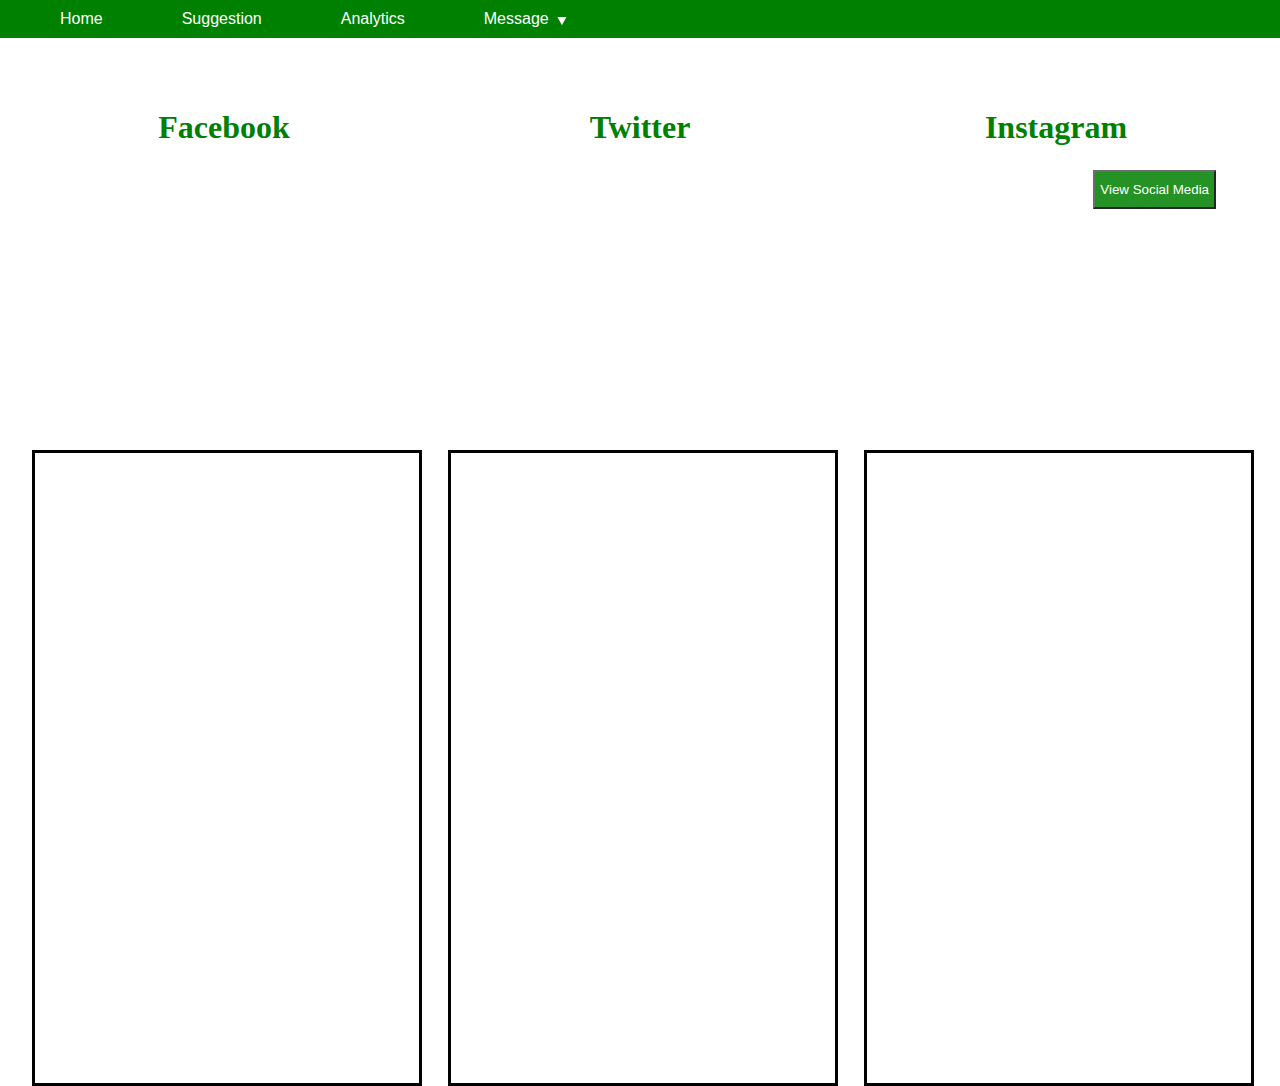
<file: index.html>
<!DOCTYPE html>
<html>

<head>
	<title>Social Media Manager</title>
	<link href="css/index.css" type="text/css" rel="stylesheet"></link>
</head>

<body>
	<div class="nav-ribbon">
		<a class="link">
			<button class="home-button">Home</button>
		</a>
		<a class="link">
			<button class="suggestion-button">Suggestion</button>
		</a>
		<a class="link">
			<button class="link-button">Analytics</button>
		</a>
		<a class="dropdown">
			<button class="dropdown-button">Message
			<img class="arrow" src="img/downwardArrow.png"></img>
			</button>
		</a>
		<a class="notifcations"></a>
	</div>
	
	<div class="message-dropdown">
		<ol class="message-dropdown-content">
			<!-- make the list include a href to a new page-->
			<li class="dropdown-list">
				<a href="test.html">
					<button class="messaging-buttons">
						<span>New Message</span>
					</button>
				</a>
			</li>
			<li class="dropdown-list">
				<a href="test.html">
					<button class="messaging-buttons">
						<span>Inbox</span>
					</button>
				</a>	
			</li>
			<li class="dropdown-list">
				<a href="test.html">
					<button class="messaging-buttons">
						<span>Sent Messages</span>
					</button>
				</a>
			</li>
		</ol>
	</div>
	
	
	<div class="social-media-ribbon">
		<h1 id="float-left">Facebook</h1>
		<h1 id="center">Twitter</h1>
		<h1 id="float-right">Instagram</h1>
		<p style="clear:both"></p>
	</div>
	
	<div class="content-viewer">
		<button id="dropdown-button-2">View Social Media</button>
		<div class="dropdown-content">
			<input name="checkbox" type="checkbox" value="Facebook" checked>Facebook</input><br>
			<input name="checkbox" type="checkbox" value = "Twitter" checked>Twitter</input><br>
			<input name="checkbox" type="checkbox" value = "Instagram" checked>Instagram</input><br>
			<button class="submit-button">Submit</button>
		</div>
	</div>
	
	<div class="content">
		<div id="content-facebook">
		</div>
		<div id="content-twitter">
		</div>
		<div id="content-instagram">
		</div>
	
	</div>
	
	<script src='https://code.jquery.com/jquery-3.1.0.min.js'></script>
	<script src="js/index.js"></script>

</body>

</html>
</file>
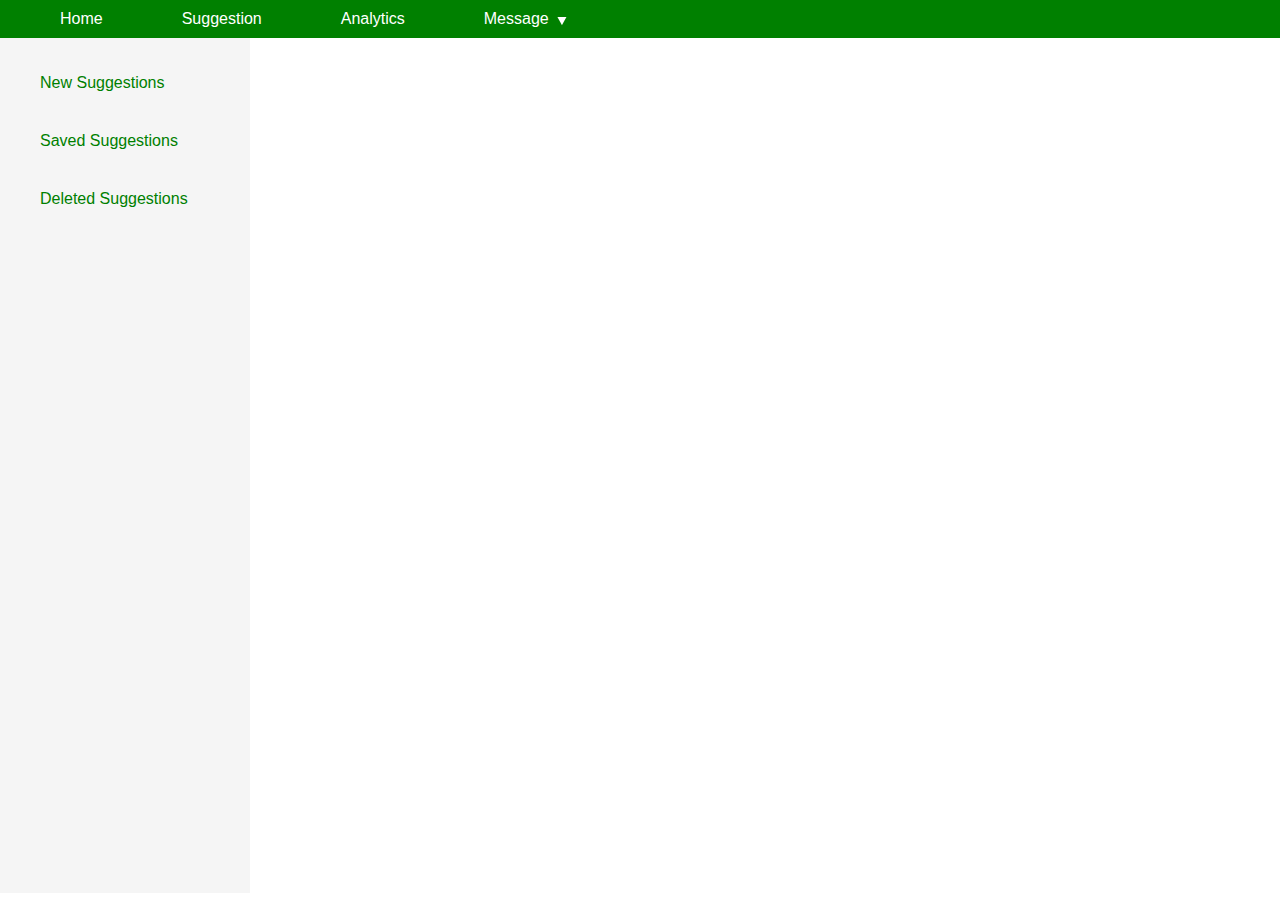
<file: suggestions.html>
<!DOCTYPE html>
<html>

<head>
	<title>Social Media Manager</title>
	<link href="css/suggestions.css" type="text/css" rel="stylesheet"></link>
</head>

<body>
	<div class="nav-ribbon">
		<a class="link">
			<button class="home-button">Home</button>
		</a>
		<a class="link">
			<button class="suggestion-button">Suggestion</button>
		</a>
		<a class="link">
			<button class="link-button">Analytics</button>
		</a>
		<a class="dropdown">
			<button class="dropdown-button">Message
			<img class="arrow" src="img/downwardArrow.png"></img>
			</button>
		</a>
		<a class="notifcations"></a>
	</div>
	
	<div class="message-dropdown">
		<ol class="message-dropdown-content">
			<!-- make the list include a href to a new page-->
			<li class="dropdown-list">
				<a href="test.html">
					<button class="messaging-buttons">
						<span>New Message</span>
					</button>
				</a>
			</li>
			<li class="dropdown-list">
				<a href="test.html">
					<button class="messaging-buttons">
						<span>Inbox</span>
					</button>
				</a>	
			</li>
			<li class="dropdown-list">
				<a href="test.html">
					<button class="messaging-buttons">
						<span>Sent Messages</span>
					</button>
				</a>
			</li>
		</ol>
	</div>
	
	<div id="left-section"> 
		<ol id="table-of-contents">
			<li>
				<button class="suggestion-buttons">
					<span>New Suggestions</span>
				</button>
			</li>
			<li>
				<button class="suggestion-buttons">
					<span>Saved Suggestions</span>
				</button>
			</li>			
			<li>
				<button class="suggestion-buttons">
					<span>Deleted Suggestions</span>
				</button>
			</li>			
		</ol>
	</div>

	<script src='https://code.jquery.com/jquery-3.1.0.min.js'></script>
	<script src="js/suggestions.js"></script>
	
</body>

</html>
</file>
<file: css/index.css>
body {
	margin:0px;
}

.nav-ribbon {
	background-color: green;
	padding: 0px 10px;
	color: white;
	font-size: 16px;
}

.link, .dropdown {
	padding: 0px 15px 0px 40px;
}

.home-button, .suggestion-button, .dropdown-button, .link-button{
	background-color: green;
    color: white;
    border-color: transparent;
    font-size: 16px;
    border: 0px;
	padding: 10px;
}

.arrow {
	top: 1%;
    left: 550px;
    position: absolute;
}

.dropdown-button {
	padding-right: 25px;
}

.message-dropdown-content {
    list-style-type: none;
    left: 472.5px;
    position: absolute;
    margin: 0px;
	padding-left: 0px;
	background-color: whitesmoke;
}

.messaging-buttons {
	height: 30px;
	width: 100px;
	background-color: whitesmoke;
	color:green;
	text-align: left;
	padding: 0px 10px 0px 20px;
	border-width:0;
	z-index:10;
	position:relative;
}

.messaging-buttons:hover {
	color: white;
	background-color: green;
	opacity: 0.9;
}

.social-media-ribbon {
    margin: 0px 10px 0px 10px;
    padding: 50px;
    background-color: white;
    color: green;

}

#float-left, #center, #float-right {
	width: 30%;
	text-align: center;
}

#float-left {
	left: 2.5%;
	position: absolute;
}

#center {
	left: 35%;
	position: absolute;
}

#float-right {
	left: 67.5%;
	position: absolute;
}

.content-viewer {
	right: 5%;
    position: absolute;
    top: 170px;
}

#dropdown-button-2 {
	background-color: green;
    color: white;
    padding: 10px 5px;
	opacity: 0.85;
}

#dropdown-button-2:hover {
	opacity: 1;
}

.dropdown-content {
	list-style-type: none;
    background-color: whitesmoke;
    margin-top: 0px;
    padding-left: 10px;
    color: green;
}

.submit-button {
	background-color: green;
	opacity: 0.8;
    color: white;
    border: 0;
    padding: 2px 10px;
    left: 45%;
    position: relative;
    margin-top: 5px
}

.submit-button:hover {
	opacity: 1;
}

#content-facebook, #content-twitter, #content-instagram {
	border: 3px solid black;
	top:50%;
	width: 30%;
    height: 70%;
}

#content-facebook {
	left: calc(10%/4);
    position: absolute;
}

#content-twitter {
	left: calc(10%/2 + 30%);
	position: absolute;
}

#content-instagram {
	left: calc(10%/4 * 3 + 60%);
	position: absolute;
}
</file>
<file: css/suggestions.css>
body {
	margin:0px;
}

.nav-ribbon {
	background-color: green;
	padding: 0px 10px;
	color: white;
	font-size: 16px;
	height: 5%;
}

.link, .dropdown {
	padding: 0px 15px 0px 40px;
}

.home-button, .suggestion-button, .dropdown-button, .link-button {
	background-color: green;
    color: white;
    border-color: transparent;
    font-size: 16px;
    border: 0px;
	padding: 10px;
}

.arrow {
	top: 1%;
    left: 550px;
    position: absolute;
}

.dropdown-button {
	padding-right: 25px;
}

.message-dropdown-content {
    list-style-type: none;
    left: 472.5px;
    position: absolute;
    margin: 0px;
	padding-left: 0px;
	background-color: whitesmoke;
}

.messaging-buttons {
	height: 30px;
	width: 100px;
	background-color: whitesmoke;
	color:green;
	text-align: left;
	padding: 0px 10px 0px 20px;
	border-width:0;
	z-index:10;
	position:relative;
}

.messaging-buttons:hover {
	color: white;
	background-color: green;
	opacity: 0.9;
}

#left-section {
	background-color: whitesmoke;
	width: 250px;
	height: 95%;
	position: fixed;
}

#table-of-contents {
	list-style-type: none;
	padding-left: 0px;
}

.suggestion-buttons {
	padding: 20px 0px 20px 40px;
	border: 0px;
	width: 100%;
	background-color: whitesmoke;
	color: green;
	text-align: left;
	font-size: 16px;
}

.suggestion-buttons:hover {
	background-color: green;
	opacity: 0.9;
	color:white;
}
</file>
